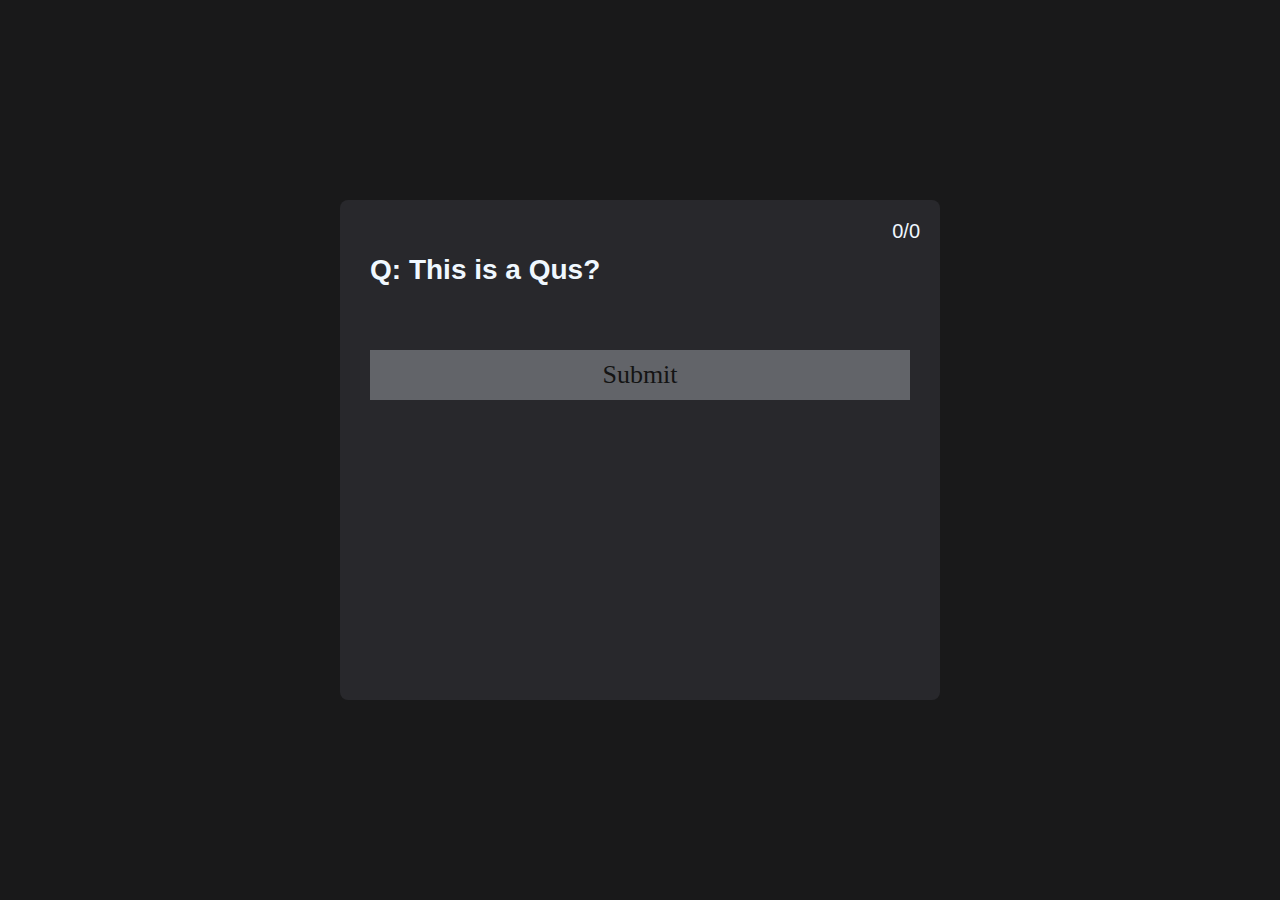
<file: bài thi ci50/bài 3/index.html>
<!DOCTYPE html>
<html lang="en">

<head>
    <meta charset="UTF-8">
    <meta name="viewport" content="width=device-width, initial-scale=1.0">
    <title>Document</title>
    <link rel="stylesheet" href="./app.css">
</head>

<body>
    <div id="all">
        <div class="container">
            <div class="scoreBoard">
                <span class="score-num">0</span>/<span class="answered-num">0</span>
            </div>
            <form id="quiz_form">
                <h1>Q: <span class="qus">This is a Qus?</span></h1>
                <div class="all-options">

                </div>
                <div class="buttons">
                    <button type="submit">Submit</button>
                </div>
                <div id="notificationTrue"></div>
                <div id="notificationFalse"></div>


            </form>
        </div>
    </div>



    <script src="./app.js"></script>
</body>

</html>
</file>
<file: bài thi ci50/bài 3/app.css>
* {
  padding: 0;
  margin: 0;
  box-sizing: border-box;
}
html {
  font-family: 'Gill Sans', 'Gill Sans MT', Calibri, 'Trebuchet MS', sans-serif;
  font-size: 20px;
}

#all {
  min-height: 100vh;
  width: 100%;
  background-color: rgb(25, 25, 26);
  display: flex;
  align-items: center;
  justify-content: center;
}

.container {
  background-color: rgb(40, 40, 44);
  padding: 50px 30px 30px 30px;
  width: 90%;
  max-width: 600px;
  min-height: 500px;
  border-radius: 8px;
  color: aliceblue;
  position: relative;
  overflow: hidden;
}
.container .scoreBoard {
  position: absolute;
  top: 20px;
  right: 20px;
}
form h1 {
  font-size: 1.4rem;
  line-height: 2rem;
  margin-bottom: 2rem;
}

form .option {
  font-size: 1.2rem;
  margin: 10px 0 0 10px;
  padding: 10px;
  transition: 0.3s ease background-color;
  border-radius: 4px;
  width: 100%;
  display: flex;
  align-items: center;
  justify-content: stretch;
}
form .option label {
  width: 100%;
  margin-left: 10px;
  cursor: pointer;
  justify-self: stretch;
}
form .option:hover {
  background-color: rgb(23, 23, 24);
}
form .option input[type="radio"]:checked + label {
  color: rgb(0, 238, 255);
}
form .option.correct {
  background-color: green;
}
form button,
.container .result-overlay button {
  width: 100%;
  margin-top: 20px;
  padding: 10px;
  font-size: 1.3rem;
  font-family: "Montserrat";
  background-color: rgb(98, 100, 105);
  border: none;
  outline: none;
  color: rgb(20, 20, 20);
  cursor: pointer;
  transition: 0.3s ease background-color;
}
button:hover,
.container .result-overlay button:hover {
  background-color: rgb(145, 148, 155);
}
.finish-btn,
.next-btn {
  width: 50%;
  display: inline-block;
}
.finish-btn {
  border-right: 1px solid black;
}
.next-btn {
  border-left: 1px solid black;
}

.container .result-overlay {
  position: absolute;
  top: 0;
  left: 0;
  height: 100%;
  width: 100%;
  background-color: rgb(40, 40, 44);
  text-align: center;
  display: flex;
  align-items: center;
  justify-content: center;
  flex-direction: column;
}
.container .result-overlay .final-result {
  font-size: 5rem;
}

@media (max-width: 768px) {
  html {
    font-size: 17px;
  }
  .container form h1 {
    font-size: 1.5rem;
  }
}
</file>
